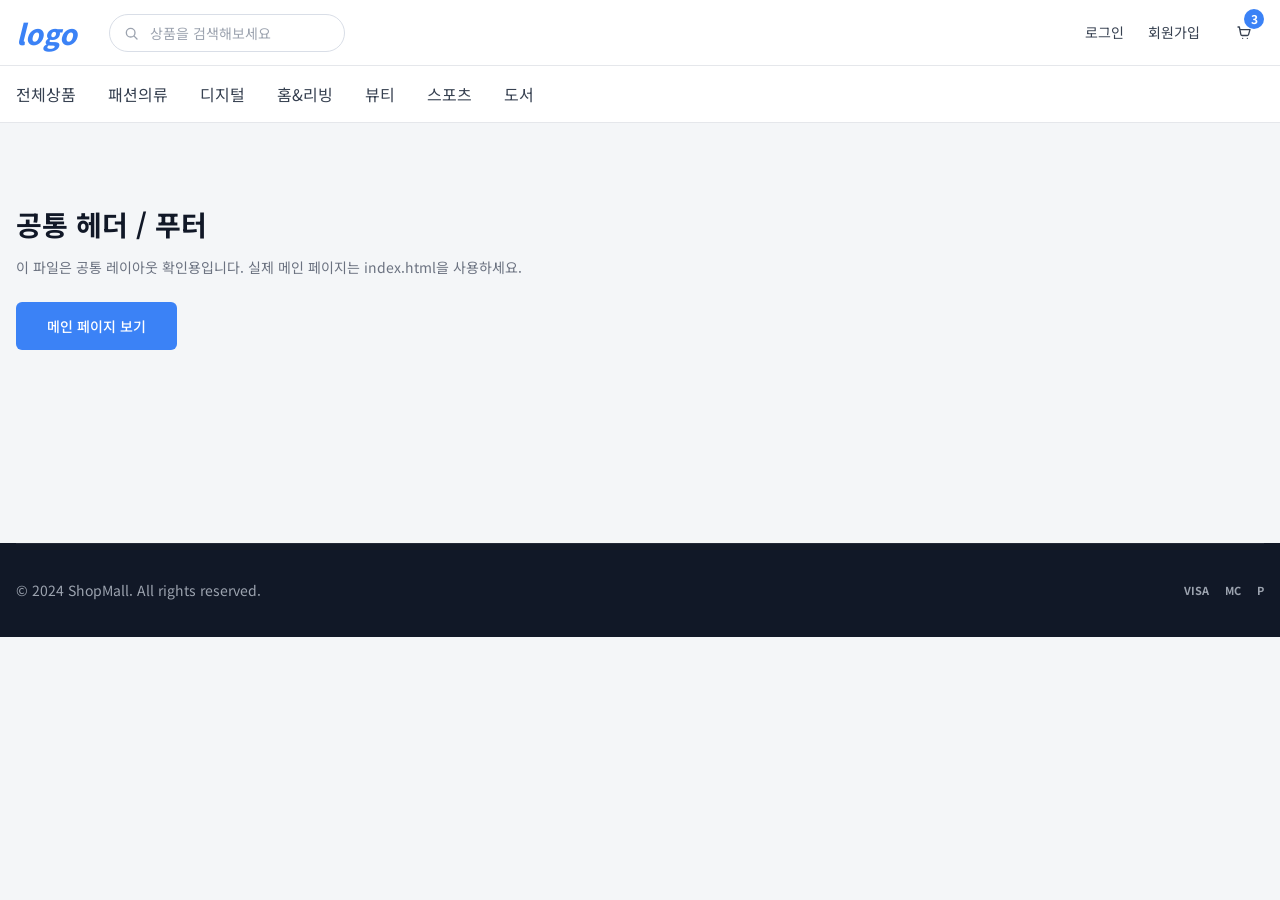
<file: common.html>
<!doctype html>
<html lang="ko">
  <head>
    <meta charset="UTF-8" />
    <meta name="viewport" content="width=device-width, initial-scale=1.0" />
    <title>ShopMall Common</title>
    <link rel="preconnect" href="https://fonts.googleapis.com" />
    <link rel="preconnect" href="https://fonts.gstatic.com" crossorigin />
    <link
      href="https://fonts.googleapis.com/css2?family=Noto+Sans+KR:wght@400;500;600;700;800&display=swap"
      rel="stylesheet"
    />
    <link rel="stylesheet" href="./css/common.css" />
  </head>
  <body>
    <header class="site-header">
      <div class="header-top container">
        <a href="./index.html" class="logo" aria-label="ShopMall home">logo</a>
        <form class="search-form" action="#" method="get">
          <label for="common-search" class="sr-only">상품 검색</label>
          <span class="search-icon" aria-hidden="true"></span>
          <input id="common-search" type="search" placeholder="상품을 검색해보세요" />
        </form>
        <div class="user-actions">
          <a href="#">로그인</a>
          <a href="#">회원가입</a>
          <a href="#" class="cart-button" aria-label="장바구니">
            <span class="cart-icon" aria-hidden="true"></span>
            <span class="cart-count">3</span>
          </a>
        </div>
      </div>
      <nav class="category-nav" aria-label="상품 카테고리">
        <div class="container">
          <ul>
            <li><a href="#">전체상품</a></li>
            <li><a href="#">패션의류</a></li>
            <li><a href="#">디지털</a></li>
            <li><a href="#">홈&amp;리빙</a></li>
            <li><a href="#">뷰티</a></li>
            <li><a href="#">스포츠</a></li>
            <li><a href="#">도서</a></li>
          </ul>
        </div>
      </nav>
    </header>

    <main class="common-preview container">
      <h1>공통 헤더 / 푸터</h1>
      <p>이 파일은 공통 레이아웃 확인용입니다. 실제 메인 페이지는 index.html을 사용하세요.</p>
      <a class="btn btn-primary" href="./index.html">메인 페이지 보기</a>
    </main>

    <footer class="site-footer">
      <div class="footer-inner container">
        <p>© 2024 ShopMall. All rights reserved.</p>
        <ul class="payment-list" aria-label="지원 결제 수단">
          <li>visa</li>
          <li>mc</li>
          <li>p</li>
        </ul>
      </div>
    </footer>
  </body>
</html>
</file>
<file: css/common.css>
:root {
  --font-base: "Noto Sans KR", system-ui, -apple-system, BlinkMacSystemFont, "Segoe UI", sans-serif;
  --color-bg: #f4f6f8;
  --color-surface: #ffffff;
  --color-text: #111827;
  --color-muted: #6b7280;
  --color-border: #e5e7eb;
  --color-form-border: #d9dee7;
  --color-link: #374151;
  --color-link-hover: #2563eb;
  --color-primary: #3b82f6;
  --color-primary-hover: #2563eb;
  --color-primary-text: #ffffff;
  --color-button-muted: #f0f1f4;
  --color-footer: #111827;
  --color-footer-text: #9ca3af;
  --shadow-card: 0 1px 2px rgba(17, 24, 39, 0.08);
  --radius-card: 8px;
  --radius-control: 12px;
  --container: 1248px;
}

* {
  box-sizing: border-box;
}

body {
  margin: 0;
  background: var(--color-bg);
  color: var(--color-text);
  font-family: var(--font-base);
  font-size: 14px;
  line-height: 1.5;
}

img {
  display: block;
  max-width: 100%;
}

a {
  color: var(--color-link);
  text-decoration: none;
}

a:hover {
  color: var(--color-link-hover);
}

button,
input,
select {
  font: inherit;
}

button {
  cursor: pointer;
}

.container {
  width: min(100% - 32px, var(--container));
  margin-inline: auto;
}

.sr-only {
  position: absolute;
  width: 1px;
  height: 1px;
  padding: 0;
  overflow: hidden;
  clip: rect(0, 0, 0, 0);
  white-space: nowrap;
  border: 0;
}

.btn {
  display: inline-flex;
  align-items: center;
  justify-content: center;
  min-height: 36px;
  padding: 0 20px;
  border: 0;
  border-radius: 6px;
  font-weight: 500;
  text-align: center;
}

.btn-primary {
  min-height: 48px;
  padding-inline: 31px;
  background: var(--color-primary);
  color: var(--color-primary-text);
}

.btn-primary:hover {
  background: var(--color-primary-hover);
  color: var(--color-primary-text);
}

.btn-muted {
  width: 100%;
  background: var(--color-button-muted);
  color: #4b5563;
}

.site-header {
  background: var(--color-surface);
  border-bottom: 1px solid var(--color-border);
}

.header-top {
  display: flex;
  align-items: center;
  gap: 32px;
  min-height: 65px;
}

.logo {
  color: var(--color-primary);
  font-size: 28px;
  font-weight: 800;
  font-style: italic;
  line-height: 1;
}

.search-form {
  position: relative;
  width: 236px;
}

.search-form input {
  width: 100%;
  height: 38px;
  padding: 0 14px 0 40px;
  border: 1px solid var(--color-form-border);
  border-radius: 19px;
  color: var(--color-text);
  outline: none;
}

.search-form input::placeholder {
  color: #9ca3af;
}

.search-form input:focus {
  border-color: var(--color-primary);
  box-shadow: 0 0 0 3px rgba(59, 130, 246, 0.16);
}

.search-icon,
.cart-icon,
.cart-add::before {
  display: inline-block;
  width: 16px;
  height: 16px;
  background: currentColor;
  content: "";
  mask: var(--icon) center / contain no-repeat;
  -webkit-mask: var(--icon) center / contain no-repeat;
}

.search-icon {
  --icon: url("data:image/svg+xml,%3Csvg xmlns='http://www.w3.org/2000/svg' fill='none' viewBox='0 0 24 24' stroke='%23000'%3E%3Cpath stroke-linecap='round' stroke-linejoin='round' stroke-width='2' d='m21 21-4.3-4.3m1.3-5.2a6.5 6.5 0 1 1-13 0 6.5 6.5 0 0 1 13 0Z'/%3E%3C/svg%3E");
  position: absolute;
  left: 14px;
  top: 50%;
  color: #9ca3af;
  transform: translateY(-50%);
}

.cart-icon,
.cart-add::before {
  --icon: url("data:image/svg+xml,%3Csvg xmlns='http://www.w3.org/2000/svg' fill='none' viewBox='0 0 24 24' stroke='%23000'%3E%3Cpath stroke-linecap='round' stroke-linejoin='round' stroke-width='2' d='M3 3h2l2.2 11.2a2 2 0 0 0 2 1.6h7.7a2 2 0 0 0 1.9-1.4L21 7H6M10 20h.01M17 20h.01'/%3E%3C/svg%3E");
}

.user-actions {
  display: flex;
  align-items: center;
  gap: 24px;
  margin-left: auto;
}

.cart-button {
  position: relative;
  display: inline-flex;
  width: 40px;
  height: 40px;
  align-items: center;
  justify-content: center;
  color: #374151;
}

.cart-count {
  position: absolute;
  top: -4px;
  right: 0;
  display: grid;
  width: 20px;
  height: 20px;
  place-items: center;
  border-radius: 50%;
  background: var(--color-primary);
  color: var(--color-primary-text);
  font-size: 12px;
  font-weight: 700;
}

.category-nav {
  border-top: 1px solid var(--color-border);
}

.category-nav ul {
  display: flex;
  gap: 32px;
  min-height: 56px;
  align-items: center;
  margin: 0;
  padding: 0;
  list-style: none;
  font-size: 16px;
}

fieldset {
  display: grid;
  gap: 8px;
  margin: 0 0 28px;
  padding: 0;
  border: 0;
}

legend {
  margin-bottom: 12px;
  color: #374151;
  font-size: 16px;
  font-weight: 500;
}

label {
  display: flex;
  align-items: center;
  gap: 12px;
  color: #4b5563;
}

input[type="checkbox"],
input[type="radio"] {
  width: 16px;
  height: 16px;
  margin: 0;
  accent-color: var(--color-primary);
}

select {
  min-width: 96px;
  height: 36px;
  padding: 0 36px 0 16px;
  border: 1px solid var(--color-border);
  border-radius: 18px;
  background: var(--color-button-muted);
}

.site-footer {
  background: var(--color-footer);
}

.footer-inner {
  display: flex;
  min-height: 94px;
  align-items: center;
  justify-content: space-between;
  border-top: 1px solid rgba(255, 255, 255, 0.08);
  color: var(--color-footer-text);
}

.footer-inner p {
  margin: 0;
}

.payment-list {
  display: flex;
  gap: 16px;
  margin: 0;
  padding: 0;
  list-style: none;
  color: var(--color-footer-text);
  font-size: 11px;
  font-weight: 700;
  text-transform: uppercase;
}

.common-preview {
  min-height: 420px;
  padding: 80px 0;
}

.common-preview h1 {
  margin: 0 0 12px;
}

.common-preview p {
  margin: 0 0 24px;
  color: var(--color-muted);
}

@media (max-width: 768px) {
  .header-top {
    flex-wrap: wrap;
    gap: 16px;
    padding: 16px 0;
  }

  .search-form {
    order: 3;
    width: 100%;
  }

  .category-nav ul {
    gap: 20px;
    overflow-x: auto;
    white-space: nowrap;
  }
}

@media (max-width: 520px) {
  .user-actions {
    gap: 14px;
    font-size: 13px;
  }

  .footer-inner {
    align-items: flex-start;
    flex-direction: column;
    justify-content: center;
    gap: 14px;
  }
}
</file>
